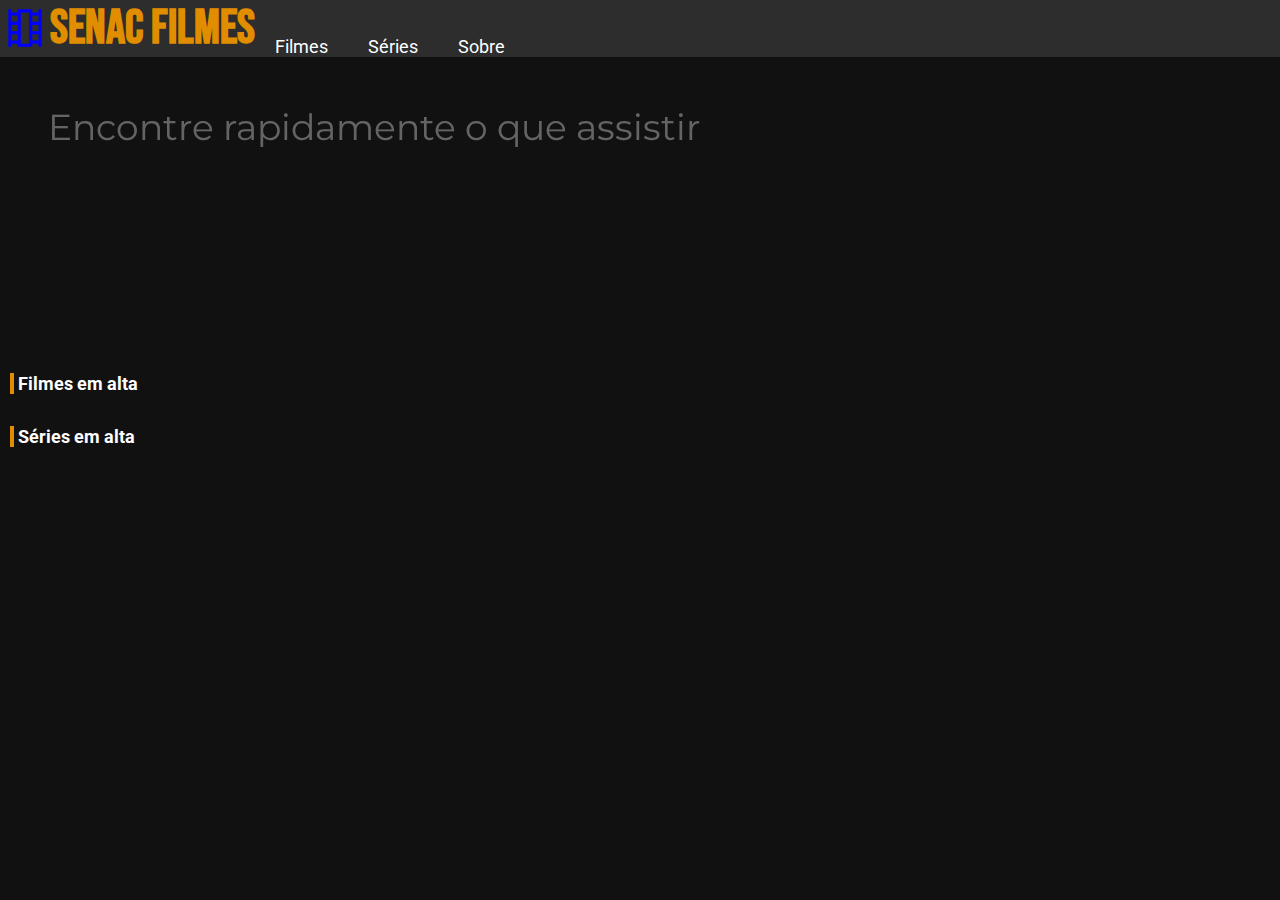
<file: SenacFilmes/SenacFilmes/index.html>
<!DOCTYPE html>
<html lang="pt-BR">

<head>
    <meta charset="UTF-8">
    <meta http-equiv="X-UA-Compatible" content="IE=edge">
    <meta name="viewport" content="width=device-width, initial-scale=1.0">
    <link rel="shortcut icon" href="Images/video-icon.png" type="image/x-icon">
    <script src="script.js" defer></script>
    <link rel="stylesheet" href="Styles/style.css">
    <link rel="stylesheet"
        href="https://fonts.googleapis.com/css2?family=Material+Symbols+Outlined:opsz,wght,FILL,GRAD@48,400,0,0" />

    <title>Senac Filmes</title>
</head>

<body>
    <header>

        <h1>
            <span class="material-symbols-outlined icone-teatro">
                theaters
            </span>

            Senac Filmes
        </h1>
        <nav>
            <ul>
                <li><a href="#">Filmes</a></li>
                <li><a href="#">Séries</a></li>
                <li><a href="sobre.html">Sobre</a></li>
            </ul>
        </nav>
    </header>

    <div id="hero">

        <p>Encontre rapidamente o que assistir</p>

    </div>

    <main>
        <h2>Filmes em alta</h2>

        <section class="secao" id="filmes-em-alta">

        </section>

        <h2>Séries em alta</h2>

    </main>

</body>

</html>
</file>
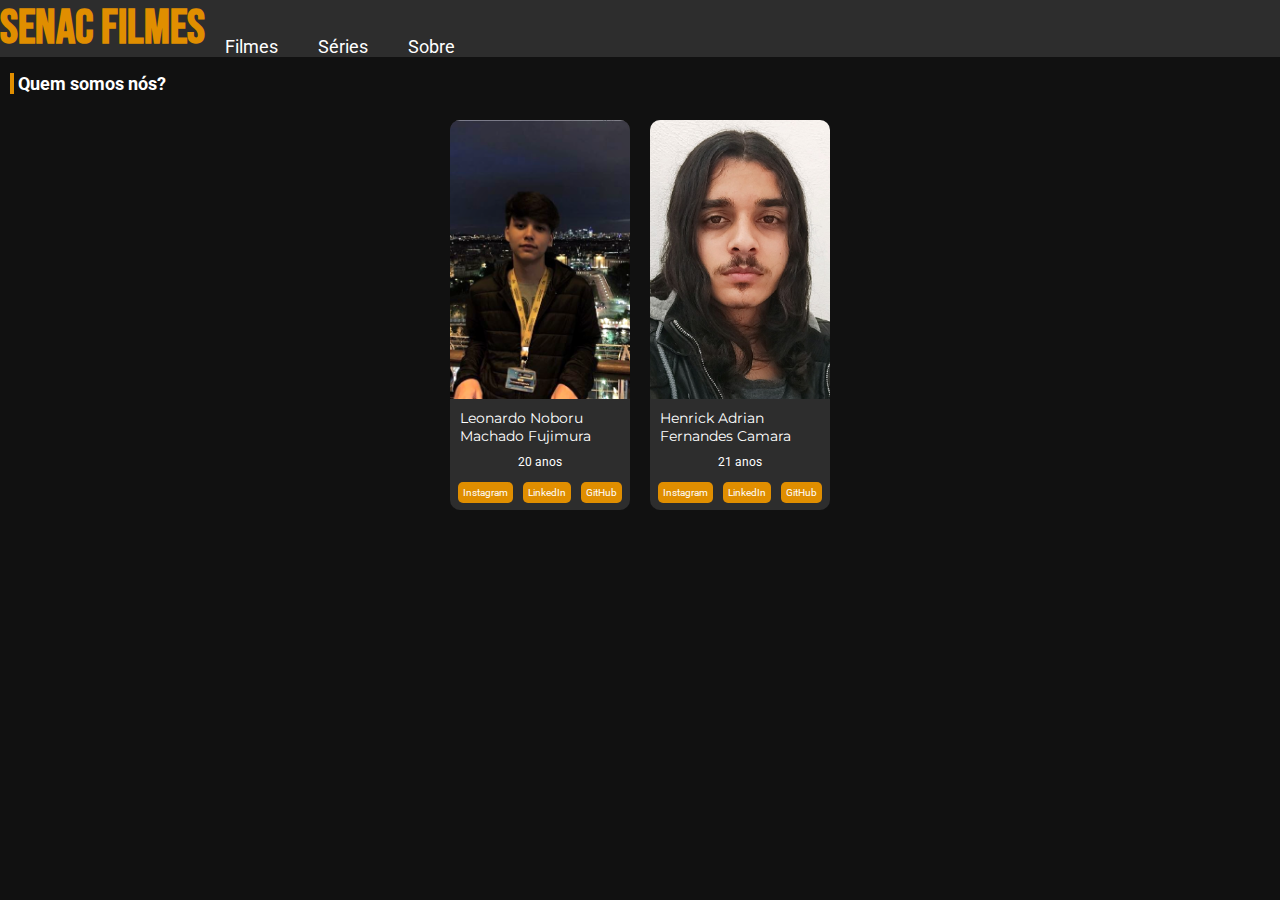
<file: SenacFilmes/SenacFilmes/sobre.html>
<!DOCTYPE html>
<html lang="pt-BR">

<head>
    <meta charset="UTF-8">
    <meta http-equiv="X-UA-Compatible" content="IE=edge">
    <link rel="stylesheet" href="Styles/styleSobre.css">
    <meta name="viewport" content="width=device-width, initial-scale=1.0">
    <title>Sobre</title>
</head>

<body>

    <header>

        <h1><a href="index.html">Senac Filmes</a></h1>
        <nav>
            <ul>
                <li><a href="#">Filmes</a></li>
                <li><a href="#">Séries</a></li>
                <li><a href="sobre.html">Sobre</a></li>
            </ul>
        </nav>
    </header>

    <h2>Quem somos nós?</h2>
    <section id="integrantes">
        <div class="card">
            <img src="Images/ImagemLeonardo.png" alt="Foto do Leonardo">
            <p class="nome">Leonardo Noboru Machado Fujimura</p>
            <p class="idade">20 anos</p>
            <nav>
                <ul>
                    <li><a href="https://www.instagram.com/leo_fujimura/" target="_blank"
                            class="instagram">Instagram</a></li>
                    <li><a href="https://www.linkedin.com/in/leonardo-noboru-machado-fujimura/" target="_blank"
                            class="linkedin">LinkedIn</a></li>
                    <li><a href="https://github.com/KinoDesu" target="_blank" class="github">GitHub</a></li>
                </ul>
            </nav>
        </div>
        <div class="card">
            <img src="Images/ImagemHenrick.jfif" alt="Foto do Henrick">
            <p class="nome">Henrick Adrian Fernandes Camara</p>
            <p class="idade">21 anos</p>
            <nav>
                <ul>
                    <li><a href="https://www.instagram.com/henrick_adrian_/" target="_blank"
                            class="instagram">Instagram</a></li>
                    <li><a href="https://www.linkedin.com/in/henrick-adrian-4625641b4" target="_blank"
                            class="linkedin">LinkedIn</a></li>
                    <li><a href="https://github.com/henrickk" target="_blank" class="github">GitHub</a></li>
                </ul>
            </nav>
        </div>
    </section>

</body>

</html>
</file>
<file: SenacFilmes/SenacFilmes/Styles/style.css>
@import url('https://fonts.googleapis.com/css2?family=Bebas+Neue&family=Montserrat:wght@700&family=Roboto:wght@400;700&display=swap');

* {
    margin: 0;
    padding: 0;
}

:root {
    --bg-principal: #111;
    --bg-secundario: #2d2d2d;
    --cor-destaque: #E08E00;
    --font-color-principal: #fff;
    --font-titulo: 'Bebas Neue', cursive;
    --font-destaque: 'Montserrat', sans-serif;
    --font-principal: 'Roboto', sans-serif;
    font-size: 10px;
}

body {
    background-color: var(--bg-principal);
    color: var(--font-color-principal);
    font-family: var(--font-principal);
}

a {
    color: var(--font-color-principal);
    text-decoration: none;
}

header {
    display: flex;
    background-color: var(--bg-secundario);
    align-items: flex-end;
    position: relative;
}

header h1 {
    margin-left: 5rem;
}


.icone-teatro {
    color: blue;
    font-size: 5rem !important;
    position: absolute;
    left: 0;
    top: .3rem;

}

h1 {
    color: var(--cor-destaque);
    text-transform: uppercase;
    font-family: var(--font-titulo);
    font-size: 4.8rem;
}

nav li {
    list-style: none;
    margin: 0 2rem;
    font-size: 1.8rem;
}

nav ul {
    display: flex;
}

#hero {
    height: 30rem;
    width: 100%;
    position: relative;
}

#hero::before {
    width: 100%;
    height: 100%;
    content: '';
    background-image: url("https://www.themoviedb.org/t/p/original/xfNHRI2f5kHGvogxLd0C5sB90L7.jpg");
    position: absolute;
    background-size: cover;
    filter: opacity(.4);
    z-index: -1;
    box-shadow: inset 0 -100px 100px var(--bg-principal);
    transform: scale(1);
    animation: zoom 10s;
}

@keyframes zoom {
    0% {
        transform: scale(2);
    }

    100% {
        transform: scale(1);
    }
}

#hero p {
    font-family: var(--font-destaque);
    font-size: 3.6rem;
    filter: opacity(35%);
    padding-left: 4.8rem;
    padding-top: 4.8rem;
    text-shadow: 5px 5px 2px #111;
}

h2 {
    font-size: 1.8rem;
    font-family: var(--font-principal);
    font-weight: 700;
    border-left: 4px solid var(--cor-destaque);
    margin: 1.6rem 1rem;
    padding-left: 0.4rem;
}

.secao {
    display: flex;
    flex-wrap: wrap;
    flex-direction: row;
    justify-content: center;
}

.card {
    width: 200px;
    background-color: var(--bg-secundario);
    border-radius: 10px;
    display: flex;
    flex-direction: column;
    align-items: center;
    margin: 1rem 1rem;
    position: relative;
    min-width: 180px;
}

.card .icone-favorito {
    position: absolute;
    font-size: 2rem;
    right: .5rem;
    top: .5rem;
    text-shadow: 2px 2px 2px black;
    filter: opacity(0);
}

.card:hover .icone-favorito {
    filter: opacity(1);

}

.card img {
    width: 100%;
    border-radius: 10px 10px 0 0;
    transition: filter 0.5s;

}

.card img:hover {
    filter: opacity(.8);
    cursor: pointer;

}

.card p:first-of-type {
    font-size: 1.6rem;
    font-family: var(--font-principal);
    font-weight: bold;
    margin: .5rem 1rem;

}

.card p:nth-last-child(2) {
    font-size: 1.4rem;
    filter: opacity(80%);
    margin-top: .5rem;
}

.botao {
    background-color: var(--cor-destaque);
    font-size: 1.4rem;
    font-family: var(--font-principal);
    border-radius: 5px;
    padding: .5rem 2rem;
    margin: 1rem;
    transition: box-shadow 0.4s ease-in;
}

.botao:hover {
    box-shadow: 0 0 5px white;


}

#series-em-alta {
    overflow-y: hidden;
    overflow-x: scroll;
    flex-wrap: nowrap;

}

@media(max-width:425px) {
    header {
        flex-direction: column;
        align-items: center;
    }
}
</file>
<file: SenacFilmes/SenacFilmes/Styles/styleSobre.css>
@import url('https://fonts.googleapis.com/css2?family=Bebas+Neue&family=Montserrat:wght@700&family=Roboto:wght@400;700&display=swap');

* {
    margin: 0;
    padding: 0;
}

:root {
    --bg-principal: #111;
    --bg-secundario: #2d2d2d;
    --cor-destaque: #E08E00;
    --font-color-principal: #fff;
    --font-titulo: 'Bebas Neue', cursive;
    --font-destaque: 'Montserrat', sans-serif;
    --font-principal: 'Roboto', sans-serif;
    font-size: 10px;
}

body {
    background-color: var(--bg-principal);
    color: var(--font-color-principal);
    font-family: var(--font-principal);
}

a {
    color: var(--font-color-principal);
    text-decoration: none;
}

h1 {
    color: var(--cor-destaque);
    text-transform: uppercase;
    font-family: var(--font-titulo);
    font-size: 4.8rem;
}

h2 {
    font-size: 1.8rem;
    font-family: var(--font-principal);
    font-weight: 700;
    border-left: 4px solid var(--cor-destaque);
    margin: 1.6rem 1rem;
    padding-left: 0.4rem;
}


header {
    display: flex;
    background-color: var(--bg-secundario);
    align-items: flex-end;
}

header h1 a {
    color: var(--cor-destaque);

}

header nav li {
    list-style: none;
    margin: 0 2rem;
    font-size: 1.8rem;
}

header nav ul {
    display: flex;
}

#integrantes {
    display: flex;
    flex-wrap: wrap;
    flex-direction: row;
    justify-content: center;

}

.card {
    width: 180px;
    background-color: var(--bg-secundario);
    border-radius: 10px;
    display: flex;
    flex-direction: column;
    align-items: center;
    margin: 1rem 1rem;
    position: relative;
    min-width: 180px;
    min-height: 390px;
    max-height: 390px;
    cursor: pointer;
}

.card img {
    width: 100%;
    border-radius: 10px 10px 0 0;
    object-fit: cover;
    height: 100%;

}

.card .nome {
    font-size: 1.4rem;
    font-family: var(--font-destaque);
    margin: 1rem 1rem;
}

.card .idade {
    font-size: 1.2rem;
}

.card a {
    background-color: var(--cor-destaque);
    font-size: 1rem;
    font-family: var(--font-principal);
    border-radius: 5px;
    padding: .5rem .5rem;
    margin: -0.5rem;
    transition: box-shadow 0.4s ease-in;
}

.card a:hover {
    box-shadow: 0 0 5px white;


}

.card nav li {
    list-style: none;
    margin: 1rem 1rem;
    font-size: 1.8rem;
}

.card nav ul {
    display: flex;
}

.card:hover {
    color: var(--cor-destaque);

}

@media(max-width:425px) {
    header {
        flex-direction: column;
        align-items: center;
    }
}
</file>
